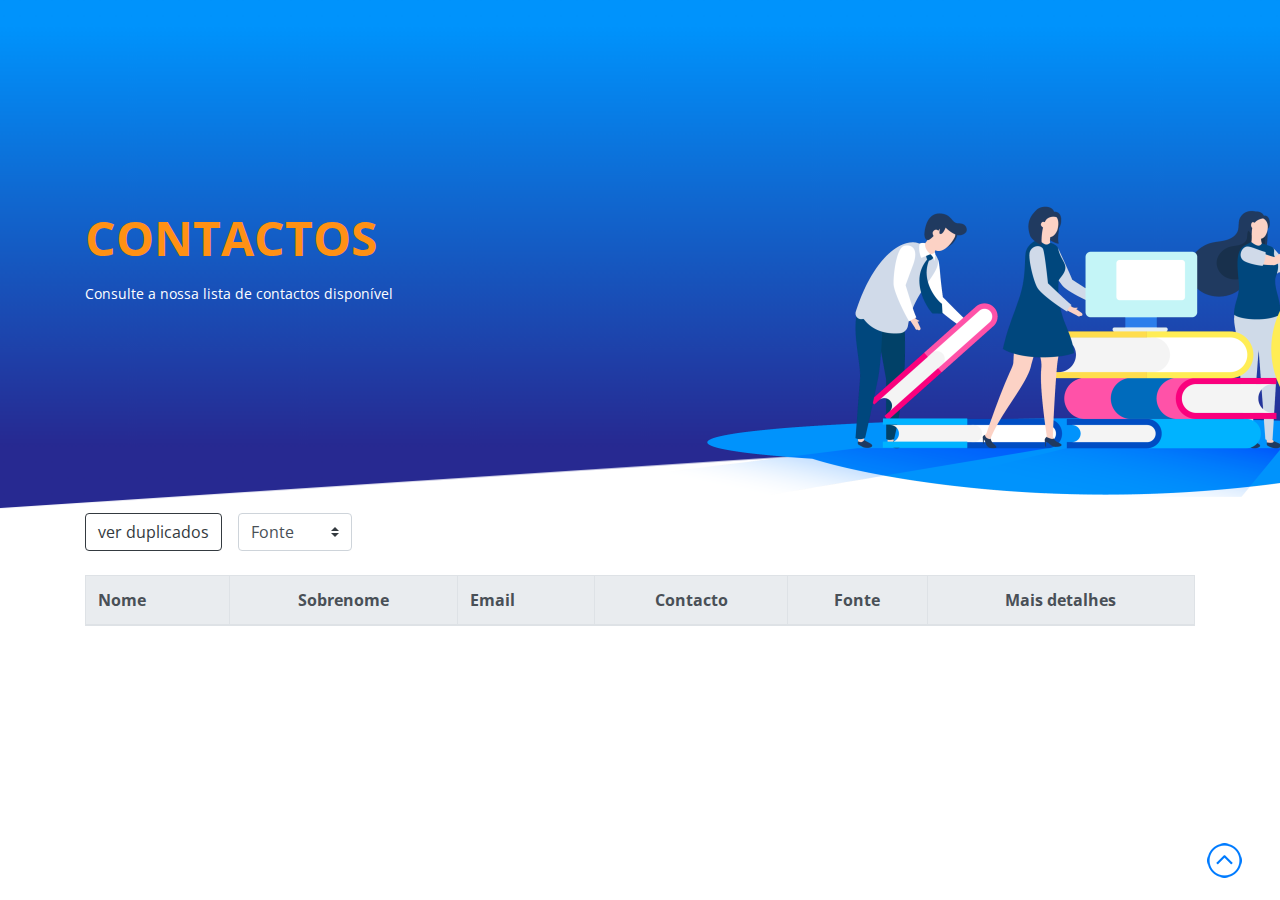
<file: index.html>
﻿<!DOCTYPE html>
<html lang="pt">
<head>
    <meta charset="utf-8">
    <meta http-equiv="x-ua-compatible" content="ie=edge">
    <title>Contactos</title>
    <meta name="description" content="Listagem que de contactos e seus detalhes conseguidos através de várias fontes.">
    <meta name="keywords" content="Contactos, Detalhes" />
    <meta name="author" content="Cecília Santos & Mayelson de Sousa" />
    <meta name="viewport" content="width=device-width, initial-scale=1">
    <link rel="icon" href="favicon.ico" type="image/x-icon">
    <link href="https://fonts.googleapis.com/css?family=Open+Sans:400,700" rel="stylesheet">
    <link rel="stylesheet" type="text/css" href="https://cdn.datatables.net/v/bs4/dt-1.10.18/datatables.min.css" />
    <link rel="stylesheet" href="https://stackpath.bootstrapcdn.com/bootstrap/4.3.1/css/bootstrap.min.css">
    <link href="style.css" rel="stylesheet" />
</head>
<body>
    <header style="background-image:url('images/bg.png'); background-repeat:no-repeat; background-position:bottom; background-size:cover;">
        <div class="container">
            <div class="row align-items-end">
                <div class="col-sm-6 col-12 align-self-center">
                    <h1 class="text-uppercase text-primary font-weight-bold">Contactos</h1>
                    <p class="text-white mt-3 size--s14">Consulte a nossa lista de contactos disponível</p>
                </div>
                <div class="col-sm-6 col-12 text-right">
                    <figure>
                        <img src="images/contacts.png" alt="imagem contactos" title="imagem contactos" />
                    </figure>
                </div>
            </div>
        </div>
    </header>
    <main class="listing mb-5">
        <div class="container">
            <div class="row mb-4">
                <div class="col-xl-7 col-md-6  d-flex align-items-center">
                    <a class="btn btn-outline-dark  mr-3" href="duplicates.html">ver duplicados</a>
                    <div class="dropdown">
                        <form action="/" method="get">
                            <select class="custom-select" id="FilterBySource">
                                <option value="0">Fonte</option>
                                <option value="Facebook">Facebook</option>
                                <option value="LinkedIn">LinkedIn</option>
                                <option value="Twitter">Twitter</option>
                                <option value="Skype">Skype</option>
                            </select>
                        </form>
                    </div>
                </div>
                <div class="col-xl-5 col-md-6">
                </div>
            </div>
            <div class="row">
                <div class="col-xl-12">
                    <table id="Contacts" class="table table-striped table-bordered">
                        <thead class="thead-light">
                            <tr>
                                <th>
                                    Nome
                                </th>
                                <th class="text-center">
                                    Sobrenome
                                </th>
                                <th>
                                    Email
                                </th>
                                <th class="text-center">
                                    Contacto
                                </th>
                                <th class="text-center">
                                    Fonte
                                </th>
                                <th class="text-center">
                                    Mais detalhes
                                </th>
                            </tr>
                        </thead>
                        <tbody></tbody>
                    </table>
                </div>
            </div>
        </div>
        <button class="btn btn-link text-decoration-none btn-pushToTop">
            <img src="images/arrow.png" alt="voltar ao topo" />
        </button>
    </main>
    <script src="http://code.jquery.com/jquery-1.9.1.min.js" type="text/javascript"></script>
    <script type="text/javascript" src="https://cdn.datatables.net/v/bs4/dt-1.10.18/datatables.min.js"></script>
    <script type="text/javascript" src="scripts/layout.js"></script>
    <script type="text/javascript" src="scripts/index.js"></script>
</body>
</html>
</file>
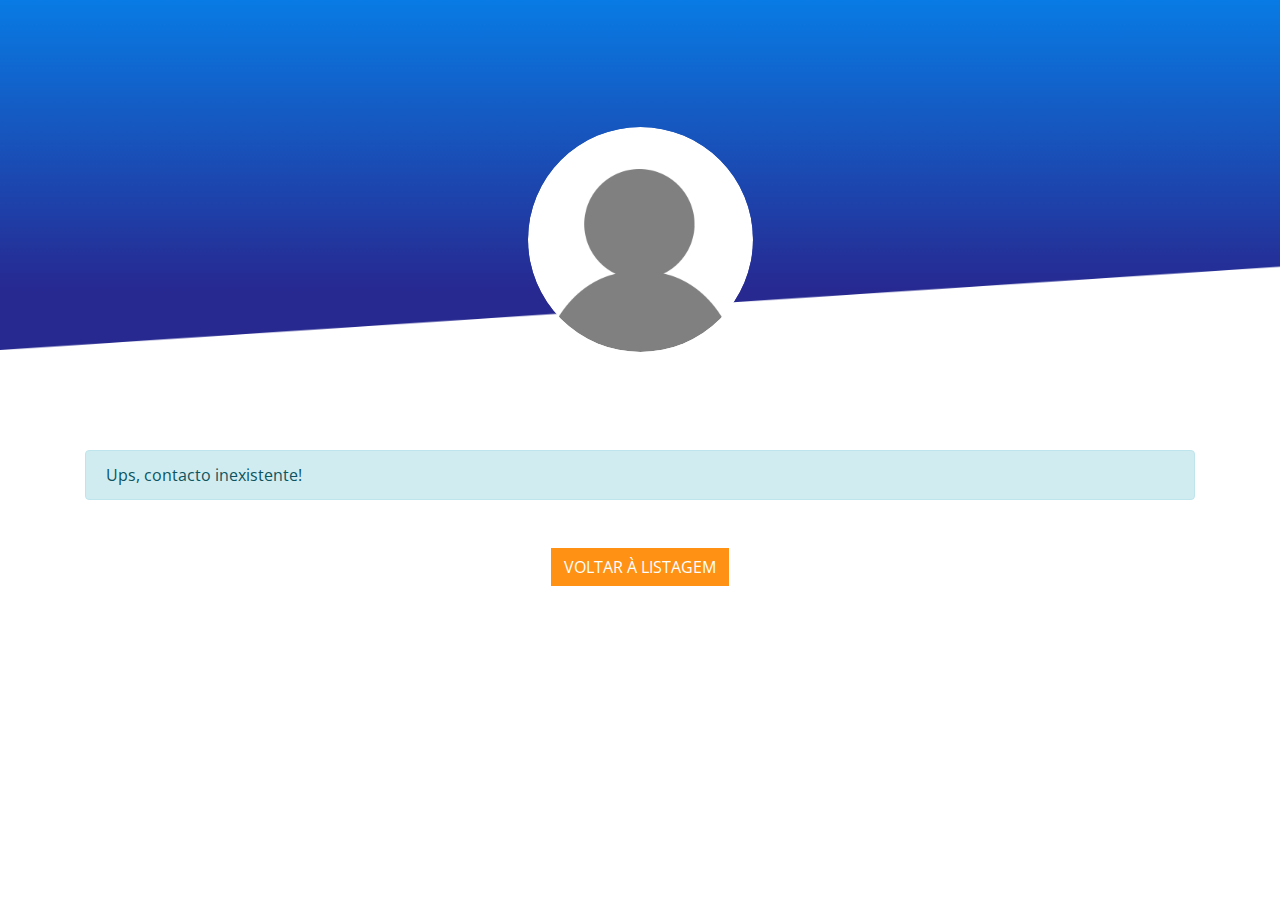
<file: details.html>
﻿<!DOCTYPE html>
<html lang="pt">
<head>
    <title>Detalhes de Contacto</title>
    <meta http-equiv="content-type" content="text/html; charset=utf-8">
    <meta name="viewport" content="width=device-width, initial-scale=1.0" />
    <meta name="description" content="Detalhes de um contacto">
    <meta name="keywords" content="Contactos, Detalhes" />
    <meta name="author" content="Cecília Santos & Mayelson de Sousa" />
    <link rel="icon" href="favicon.ico" type="image/x-icon">
    <link href="https://fonts.googleapis.com/css?family=Open+Sans:400,700" rel="stylesheet">
    <link rel="stylesheet" href="https://stackpath.bootstrapcdn.com/bootstrap/4.3.1/css/bootstrap.min.css">
    <link href="style.css" rel="stylesheet" />
</head>
<body>
    <main id="Details">
        <section id="Section_top" class="d-flex align-items-end justify-content-center" style="background-image:url('images/bg.png'); background-repeat:no-repeat; background-position:bottom; background-size:cover; height:350px;">
            <figure>
                <div class="avatar">
                    <img src="images/profile.png" alt="imagem contactos" class="rounded-circle img-fluid" title="imagem contactos" />
                </div>
                <figcaption>
                    <h1 class="text-primary h2 pt-4 font-weight-bold name"></h1>
                </figcaption>
            </figure>
        </section>

        <section class="informations">
            <div class="container">
                <div class="infos__detail">
                    <div class="row border-left border-right border-top border-primary py-2 email-col">
                        <div class="col-3 border-primary border-right">
                            <div class="px-2">
                                <p>Email:</p>
                            </div>
                        </div>
                        <div class="col">
                            <div class="px-2">
                                <a href="#" class="email"></a>
                            </div>
                        </div>
                    </div>
                    <div class="row border-left border-right border-top border-primary py-2 phone-col">
                        <div class="col-3 border-primary border-right">
                            <div class="px-2">
                                <p>Telefone:</p>
                            </div>
                        </div>
                        <div class="col">
                            <div class="px-2">
                                <a href="#" class="phone"></a>
                            </div>
                        </div>
                    </div>
                    <div class="row border-left border-right border-top border-primary py-2 birth-col">
                        <div class="col-3 border-primary border-right">
                            <div class="px-2">
                                <p>Data de Nascimento:</p>
                            </div>
                        </div>
                        <div class="col">
                            <div class="px-2">
                                <p class="birthday"></p>
                            </div>
                        </div>
                    </div>
                    <div class="row border-left border-right border-top border-primary py-2 address-col">
                        <div class="col-3 border-primary border-right">
                            <div class="px-2">
                                <p>Morada:</p>
                            </div>
                        </div>
                        <div class="col">
                            <div class="px-2">
                                <p class="address"></p>
                            </div>
                        </div>
                    </div>
                    <div class="row border-left border-right border-top border-primary py-2 city-col">
                        <div class="col-3 border-primary border-right">
                            <div class="px-2">
                                <p>Cidade:</p>
                            </div>
                        </div>
                        <div class="col">
                            <div class="px-2">
                                <p class="city"></p>
                            </div>
                        </div>
                    </div>
                    <div class="row border-left border-right border-top border-primary py-2 company-col">
                        <div class="col-3 border-primary border-right">
                            <div class="px-2">
                                <p>Empresa:</p>
                            </div>
                        </div>
                        <div class="col">
                            <div class="px-2">
                                <p class="company"></p>
                            </div>
                        </div>
                    </div>
                    <div class="row border-left border-right border-top border-primary py-2 hobby-col">
                        <div class="col-3 border-primary border-right">
                            <div class="px-2">
                                <p>Ocupação:</p>
                            </div>
                        </div>
                        <div class="col">
                            <div class="px-2">
                                <p class="hobby"></p>
                            </div>
                        </div>
                    </div>
                    <div class="row border border-primary py-2 source-col">
                        <div class="col-3 border-primary border-right">
                            <div class="px-2">
                                <p>Fonte:</p>
                            </div>
                        </div>
                        <div class="col">
                            <div class="px-2">
                                <p class="source"></p>
                            </div>
                        </div>
                    </div>
                </div>
            </div>
            <div class="text-center mt-5">
                <a href="index.html" class="btn btn-primary">Voltar à listagem</a>
            </div>

        </section>
    </main>

    <script src="http://code.jquery.com/jquery-1.9.1.min.js" type="text/javascript"></script>
    <script type="text/javascript" src="scripts/details.js"></script>
</body>
</html>
</file>
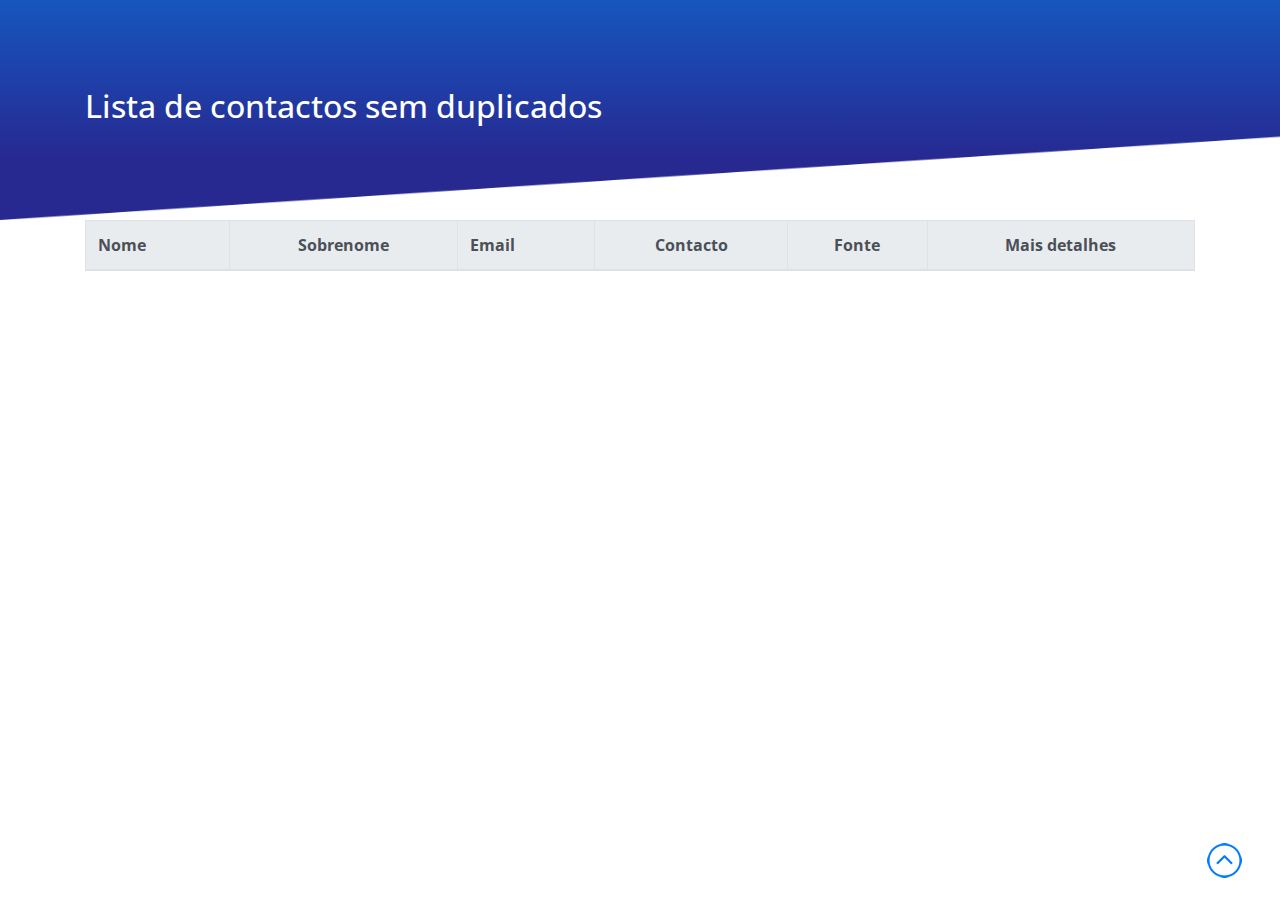
<file: duplicateFree.html>
﻿<!DOCTYPE html>
<html lang="pt">
<head>
    <meta charset="utf-8">
    <meta http-equiv="x-ua-compatible" content="ie=edge">
    <title>Duplicate Free</title>
    <meta name="description" content="Listagem que de contactos duplicate free">
    <meta name="keywords" content="contactos, não duplicados" />
    <meta name="author" content="Cecília Santos & Mayelson de Sousa" />
    <meta name="viewport" content="width=device-width, initial-scale=1">
    <link rel="icon" href="favicon.ico" type="image/x-icon">
    <link href="https://fonts.googleapis.com/css?family=Open+Sans:400,700" rel="stylesheet">
    <link rel="stylesheet" type="text/css" href="https://cdn.datatables.net/v/bs4/dt-1.10.18/datatables.min.css" />
    <link rel="stylesheet" href="https://stackpath.bootstrapcdn.com/bootstrap/4.3.1/css/bootstrap.min.css">
    <link href="style.css" rel="stylesheet" />
</head>
<body>
   <section id="Section_top mb-5" class="d-flex align-items-center justify-content-center" style="background-image:url('images/bg.png'); background-repeat:no-repeat; background-position:bottom; background-size:cover; height:220px;">
        <div class="container">
            <h1 class="h2 text-white">Lista de contactos sem duplicados</h1>
        </div>
    </section>
    <main class="listing mb-5">
        <div class="container">
            <div class="row">
                <div class="col-xl-12">
                    <table id="Contacts" class="table table-striped table-bordered">
                        <thead class="thead-light">
                            <tr>
                                <th>
                                    Nome
                                </th>
                                <th class="text-center">
                                    Sobrenome
                                </th>
                                <th>
                                    Email
                                </th>
                                <th class="text-center">
                                    Contacto
                                </th>
                                <th class="text-center">
                                    Fonte
                                </th>
                                <th class="text-center">
                                    Mais detalhes
                                </th>
                            </tr>
                        </thead>
                        <tbody></tbody>
                    </table>
                </div>
            </div>
        </div>
        <button class="btn btn-link text-decoration-none btn-pushToTop">
            <img src="images/arrow.png" alt="voltar ao topo" />
        </button>
    </main>
    <script src="http://code.jquery.com/jquery-1.9.1.min.js" type="text/javascript"></script>
    <script type="text/javascript" src="https://cdn.datatables.net/v/bs4/dt-1.10.18/datatables.min.js"></script>
    <script type="text/javascript" src="scripts/layout.js"></script>
    <script type="text/javascript" src="scripts/duplicate.free.js"></script>
</body>
</html>
</file>
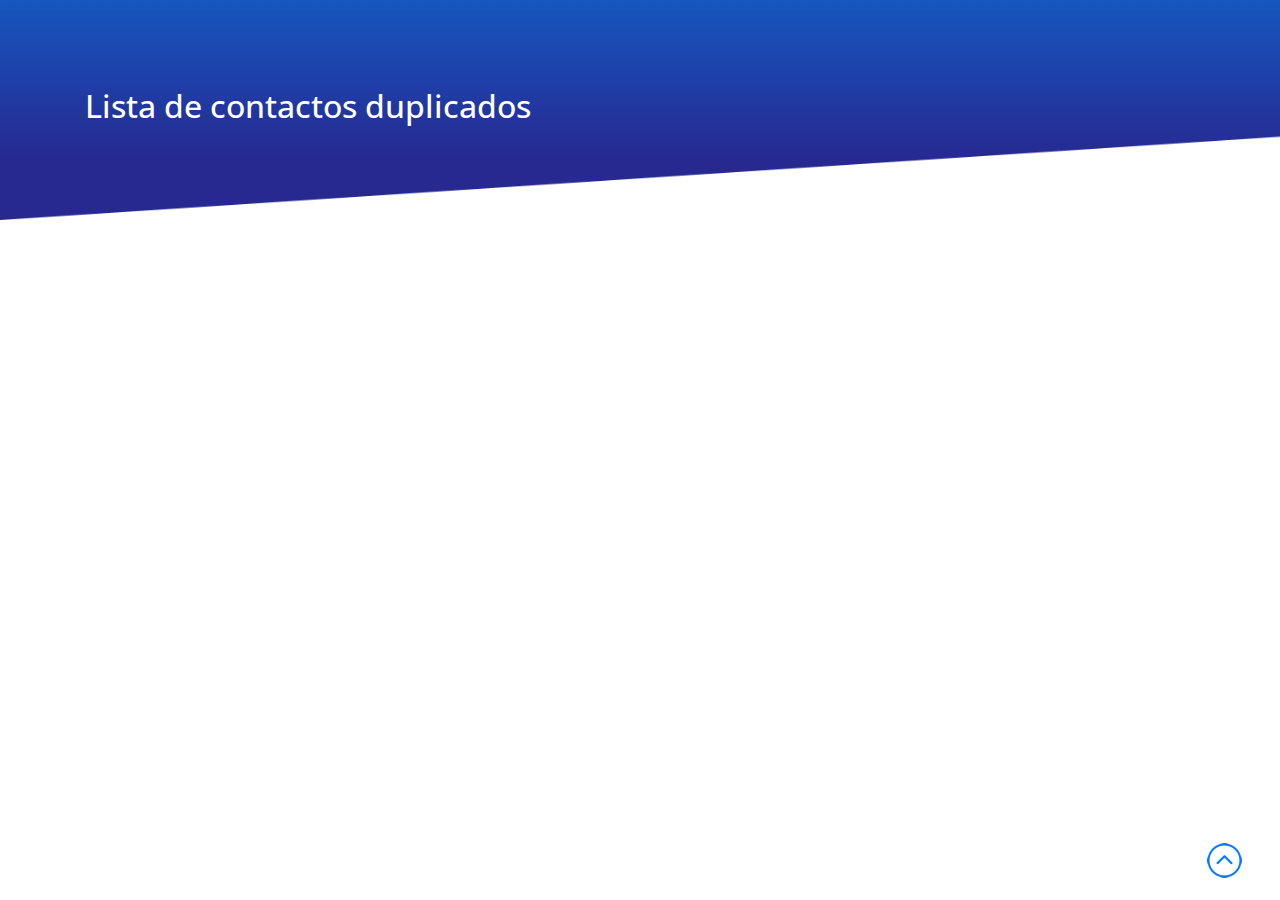
<file: duplicates.html>
﻿<!DOCTYPE html>
<html lang="pt">
<head>
    <meta charset="utf-8">
    <meta http-equiv="x-ua-compatible" content="ie=edge">
    <title>Contactos Duplicados</title>
    <meta name="description" content="Listagem de contactos duplicados">
    <meta name="keywords" content="Contactos, duplicados" />
    <meta name="author" content="Cecília Santos & Mayelson de Sousa" />
    <meta name="viewport" content="width=device-width, initial-scale=1">
    <link rel="icon" href="favicon.ico" type="image/x-icon">
    <link href="https://fonts.googleapis.com/css?family=Open+Sans:400,700" rel="stylesheet">
    <link rel="stylesheet" type="text/css" href="https://cdn.datatables.net/v/bs4/dt-1.10.18/datatables.min.css" />
    <link rel="stylesheet" href="https://stackpath.bootstrapcdn.com/bootstrap/4.3.1/css/bootstrap.min.css">
    <link href="style.css" rel="stylesheet" />
</head>
<body>
    <section id="Section_top mb-5" class="d-flex align-items-center justify-content-center" style="background-image:url('images/bg.png'); background-repeat:no-repeat; background-position:bottom; background-size:cover; height:220px;">
        <div class="container">
            <h1 class="h2 text-white">Lista de contactos duplicados</h1>
        </div>
    </section>
    <main class="DuplicateContacts general-section">
        <div class="container">
            <section class="listing mb-5 mt-2"></section>
        </div>

        <button class="btn btn-link text-decoration-none btn-pushToTop">
            <img src="images/arrow.png" alt="voltar ao topo" />
        </button>
    </main>
    <script src="http://code.jquery.com/jquery-1.9.1.min.js" type="text/javascript"></script>
    <script type="text/javascript" src="https://cdn.datatables.net/v/bs4/dt-1.10.18/datatables.min.js"></script>
    <script type="text/javascript" src="scripts/layout.js"></script>
    <script type="text/javascript" src="scripts/duplicates.js"></script>
</body>
</html>
</file>
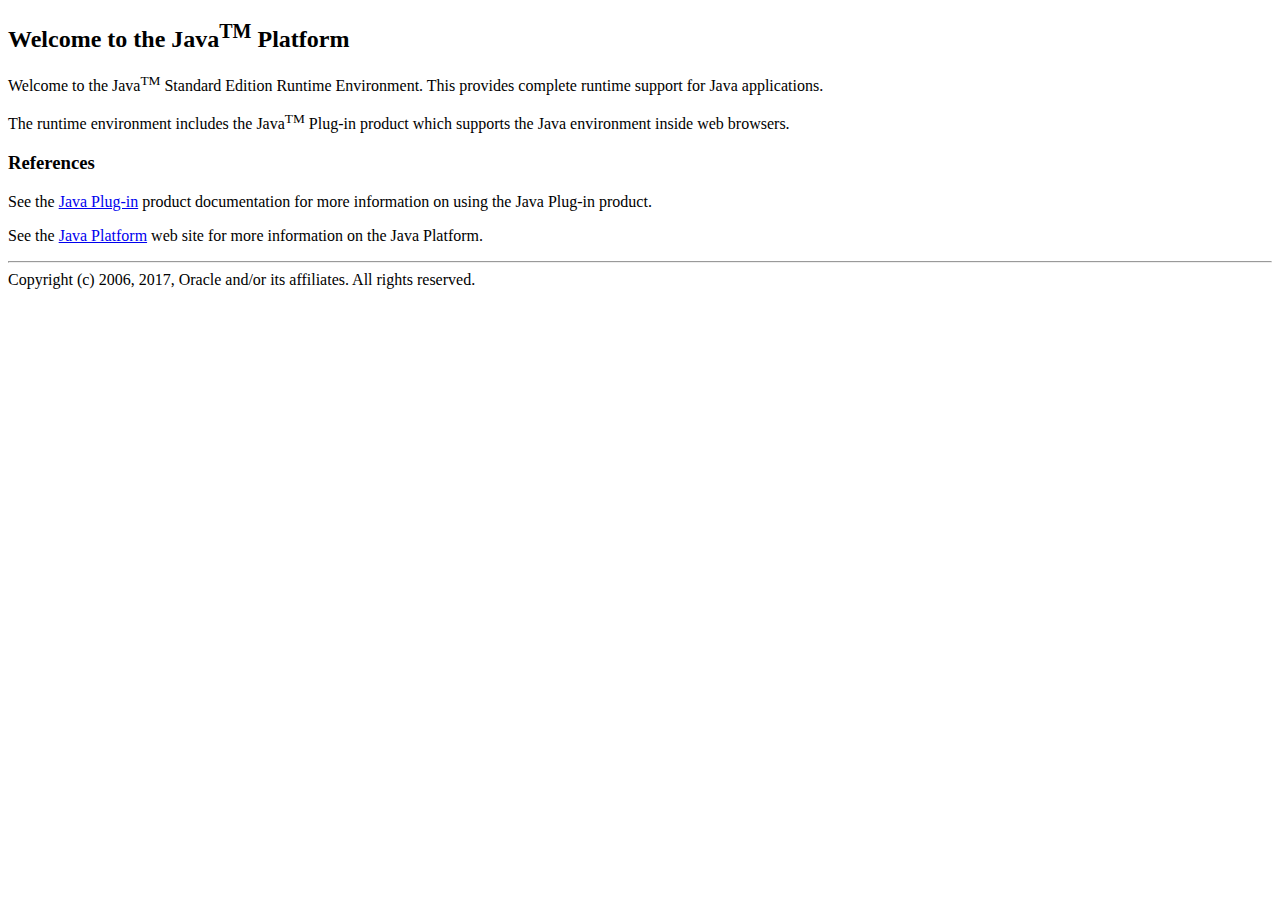
<file: jre/Welcome.html>
<!DOCTYPE html>
<html>
<head>
<title>
Welcome to the Java(TM) Platform
</title>
</head>
<body>

<h2>Welcome to the Java<SUP>TM</SUP> Platform</h2>
<p> Welcome to the Java<SUP>TM</SUP> Standard Edition Runtime 
  Environment. This provides complete runtime support for Java applications. 
<p> The runtime environment includes the Java<SUP>TM</SUP> 
  Plug-in product which supports the Java environment inside web browsers. 
<h3>References</h3>
<p>
See the <a href="http://download.oracle.com/javase/7/docs/technotes/guides/plugin/">Java Plug-in</a> product
documentation for more information on using the Java Plug-in product.
<p> See the <a href="http://www.oracle.com/technetwork/java/javase/overview/">Java Platform</a> web site for 
  more information on the Java Platform. 
<hr>
<div>
Copyright (c) 2006, 2017, Oracle and/or its affiliates. All rights reserved.
</div>
<p>
</body>
</html>
</file>
<file: style.css>
/******************************************************************
 RESET CSS - Normalize
******************************************************************/
body, img, p, h1, h2, h3, h4, h5, fieldset { margin: 0; padding: 0; border: 0; resize: none; }
a, a:hover, a:visited, a:focus { text-decoration: none !important; }
input[type=submit] { cursor: pointer; }
*:focus { outline: none; }
::selection { background: #000; color: #fafafa; }
::-moz-selection { background: #000; color: #fafafa; }
._v-align { display: inline-block; vertical-align: middle; line-height: normal; }
.relative { position: relative; }
.unstyled { background: none; border: 0; box-shadow: none; list-style: none; margin: 0; padding: 0; line-height: normal; }


/******************************************************************
Geral Html
******************************************************************/
/* Buttons */
.btn { /* TODO */ }
    .btn.btn-primary { border-radius: 0; background-color: #FF9114; color: white; border: 1px solid #FF9114; transition: 0.3s; text-transform: uppercase; }
        .btn.btn-primary:hover { background-color: white !important; color: #FF9114; border: 1px solid #FF9114; transition: 0.3s; }

    .btn.btn-secondary { border-radius: 0; background-color: white; color: black; border: 1px solid black; transition: 0.3s; text-transform: uppercase; }
        .btn.btn-secondary:hover { background-color: black; color: white; border: 1px solid black; transition: 0.3s; }

.text-primary { color: #FF9114 !important; }
.bg-primary { color: #FF9114 !important; }

/* Headings */
body { font-family: 'Open Sans', sans-serif; }
    body h1 { font-size: 48px; }
    body h2 { font-size: 30px; text-transform: uppercase; }
    body h3 { font-size: 22px; text-transform: uppercase; }
    body h4 { font-size: 18px; text-transform: uppercase; }
    body h5 { font-size: 17px; }
    body h6 { font-size: 12px; color: #333333 }
    body p { font-size: 16px; }



.size--s12 { font-size: 12px; }
.size--s14 { font-size: 14px; }

.custom-control { display: flex; justify-content: center; }

#Section_top figure { position: relative; bottom: -50px; }
#Section_top .avatar { width: 225px; height: 225px; margin: auto; overflow: hidden; border-radius: 50%;  }
#Details .informations { margin: 100px 0; }

.btn-pushToTop { position: fixed; right: 25px; bottom: 15px; }
</file>
